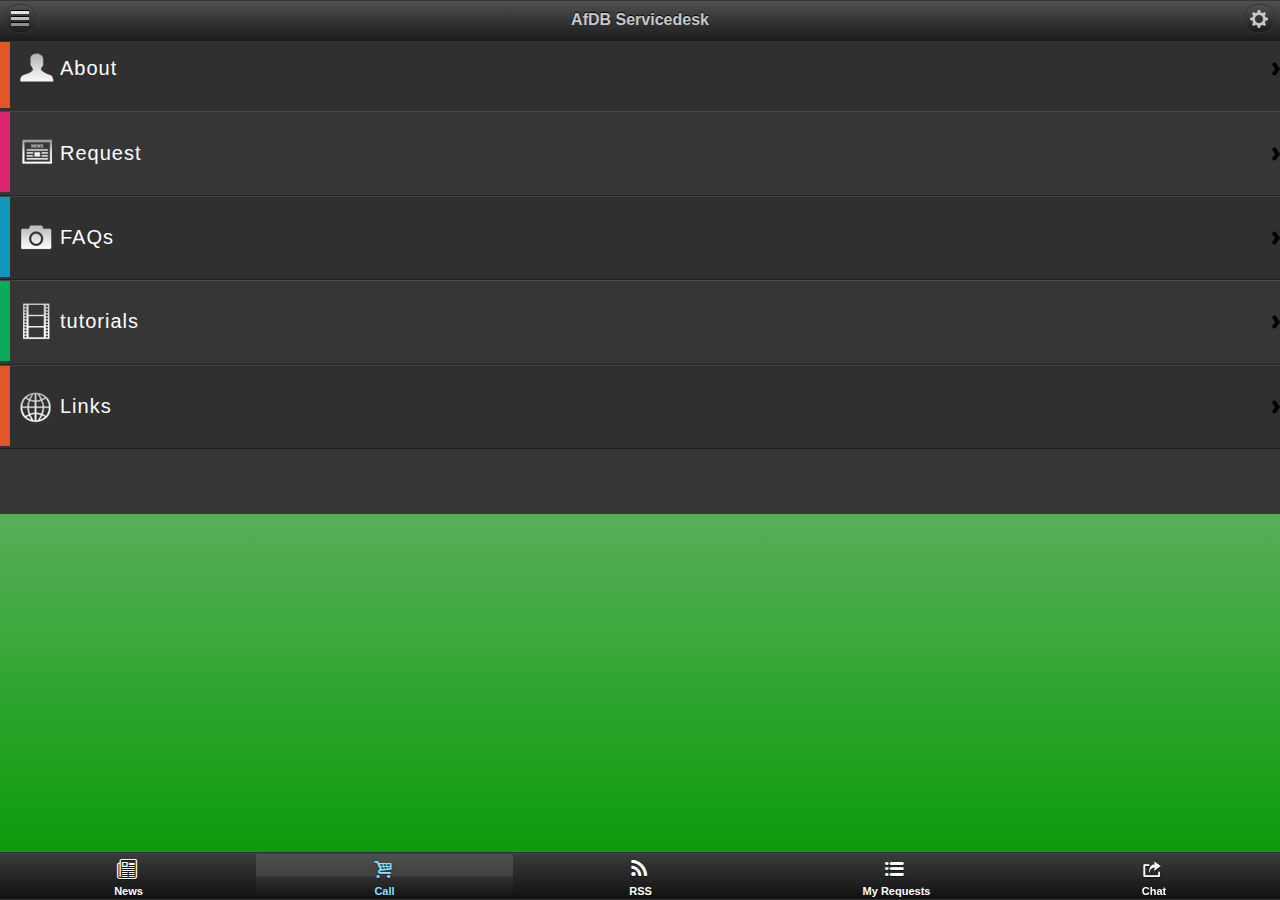
<file: index.html>
<!DOCTYPE html>
 <!--
/**
 * Appcropolis Template: acceuil 
 * @copy Appcropolis LLC (c) 2011-2013. All rights reserved.
 * @author gomez2047 (support@appcropolis.com)
 * @date 2013-07-22
 *
 * THE SOFTWARE IS PROVIDED "AS IS", WITHOUT WARRANTY OF ANY KIND, 
 * EXPRESS OR IMPLIED, INCLUDING BUT NOT LIMITED TO THE WARRANTIES OF
 * MERCHANTABILITY, FITNESS FOR A PARTICULAR PURPOSE AND
 * NONINFRINGEMENT. IN NO EVENT SHALL THE AUTHORS OR COPYRIGHT HOLDERS
 * BE LIABLE FOR ANY CLAIM, DAMAGES OR OTHER LIABILITY, WHETHER IN AN 
 * ACTION OF CONTRACT, TORT OR OTHERWISE, ARISING FROM, OUT OF OR IN 
 * CONNECTION WITH THE SOFTWARE OR THE USE OR OTHER DEALINGS IN THE 
 * SOFTWARE.
 *
 * License and legal information: 
 *
 * http://appcropolis.com/license/
 * http://appcropolis.com/legal/
 * http://appcropolis.com/privacy/
 */ -->
<html>
    <head>
        <title>acceuil</title>
        <meta name="viewport" content="width=device-width, initial-scale=1, maximum-scale=1, user-scaleable=no">


        <meta name="apple-mobile-web-app-capable" content="yes">
		<script src="vendors/jquery/jquery-1.8.2.min.js" type="text/javascript"></script>
	 <!-- jQuery Mobile styles -->
    <link rel="stylesheet" href="styles/jquery.mobile-1.2.0.css" />
 
    <!-- Fix for scrolling on iOS prior to iOS 6 -->
    <style type="text/css">
       body {
            /* Setting body margins to 0 to have proper positioning of #container div */
            margin: 0;
        }

            /* #container div with absolute position and 100% width and height so it takes up whole window */
        #container {
            position: absolute;
            width: 100%;
            height: 100%;
        }
		.scrollable {
            overflow-y: scroll;
            -webkit-overflow-scrolling: touch;
        }
 
            /* iOS specific fix, don't use it on Android devices */
        .scrollable > * {
            -webkit-transform: translateZ(0px);
        }
 html,body{overflow-y:hidden}
    .frame {
        height: 100% ;
        width: 100% ;
        border: 0  ;
        background-color: green ;
    }

    .content {
        height: 100%;
        width: 100%;
        overflow-y: hidden;
    }

    .ui-content {
        margin: 0   !important ;
        padding: 0   !important ;
        border: 0   !important ;
        outline: 0   !important ;
        height: 100%  ;
        overflow: hidden  ;
    }
    </style>
 
    
    <script src="vendors/jqm/jquery.mobile-1.2.0.js"></script>
 
		<link rel="stylesheet" href="vendors/appcropolis-reset/app-reset.css"/>
		<link rel="stylesheet" href="vendors/appcropolis-icons-set-a/icons-set-a.css"/>
		<link rel="stylesheet" href="resources/css/acceuil.css" />
        <script src="resources/js/acceuil.js" type="text/javascript"></script>
		<script type="text/javascript">
$(document).bind("mobileinit", function () {
$.mobile.defaultPageTransition = 'none';
});
$(".submit").click(function () {
    var email_title = $(this).find(".subject").html();
    window.location.href = "mailto:gomez2047@gmail.com?subject=" + email_title;
});
function envoi(){
    var Importance = $("input[type=radio]:checked").attr("value");
    var Nom = $("input[name=emailFrom]").attr("value");
    var Sujet = $("input[name=subject]").attr("value");
    var Message = $("input[name=message]").attr("value");
 
    if ((Nom == "") || (Sujet == "") || (Message == "")){
        alert("Tous les champs requis n'ont pas été spécifiés")
    }
    else{
        if (confirm("Etes-vous sûr d'envoyer ce message ?")) {
 
            var url="mailto:"+encodeURIComponent("gomez2047@gmail.com")
                +"?subject="+encodeURIComponent(Sujet)
                +"&body="+encodeURIComponent(Message);
 
            document.location=url;
        }
    }
 
}
</script>
		<script type="text/javascript" charset="utf-8" src="cordova.js"></script>
            <script type="text/javascript" charset="utf-8">
                
                // Call onDeviceReady when Cordova is loaded.
    //
    // At this point, the document has loaded but cordova-1.8.1.js has not.
    // When Cordova is loaded and talking with the native device,
    // it will call the event `deviceready`.
    //
    function onLoad() {
        document.addEventListener("deviceready", onDeviceReady, false);
    }

    // Cordova is loaded and it is now safe to make calls Cordova methods
    //
    function onDeviceReady() {
        document.addEventListener("offline", onOffline, false);
    }

    // Handle the offline event
    //
    function onOffline() {
	alert("We are unable to process your request at this time, please double check your connection and try again later.!");
    }
var ref = null;
function openInAppBrowserBlank(url)
{
    try {
ref = window.open(encodeURI(url),'_blank','location=no'); //encode is needed if you want to send a variable with your link if not you can use ref = window.open(url,'_blank','location=no');
         ref.addEventListener('loadstop', LoadStop);
         ref.addEventListener('exit', Close);
		  ref.addEventListener('exit', function(event) { alert(event.type); } );
    }
    catch (err)    
    {
        alert(err);
    }
}
function LoadStop(event) {
         if(event.url == "http://10.1.138.155/cometchat/logout.php"){
                 console.log("fun load stop runs");
             ref.close();
         }    
    }
function Close(event) {
         ref.removeEventListener('loadstop', LoadStop);
         ref.removeEventListener('exit', Close);
    } 
	function goBack(){
    var url = $.mobile.urlHistory.getPrev().url;
	alert(url);
    if (url === null || url == "") url = $.mobile.firstPage.attr("data-url");
    $.mobile.changePage(url, "slide", true, true, true);
}
                </script>
 
    </head>
    <body onload="onLoad()">
<div id="container">

		<!-- page -->
		<div id="acceuil" data-role="page" data-palette="">
			<!-- header -->
			<div data-role="header" data-position="fixed">
				<h1>AfDB Servicedesk</h1>   
                <a href="#" data-role="button" data-theme="reset" class="ios gray" data-icon="a-bars">&nbsp;</a>
                <a href="#" data-role="button" data-theme="reset" class="ios gray" data-icon="a-gear">&nbsp;</a>
			</div><!-- /header -->
			<!-- subheader -->
			<div class="subheader">
			
			</div><!-- /subheader -->
			<!-- content -->
			<div data-role="content" data-add-back-btn="true">
		        <ul data-role="listview" data-inset="false" data-theme="l" class="record-list" data-transition="slide" data-add-back-btn="true">     
		            <li data-icon="arrow-r-black" data-add-back-btn="true">
		            	<a href="#about" data-transition="slide">
			            	<img alt="About" src="resources/images/about.png">
			                <h1>About</h1>
		            	</a>
						
		            </li> 
		            <li data-icon="arrow-r-black">
		            			            	<a href="#request" data-transition="flip">

			            	<img alt="News" src="resources/images/news.png">
			                <h1>Request</h1>
		            	</a>
		            </li>  
		            <li data-icon="arrow-r-black">
		            	
		<a href="#faqs" data-transition="slide">
			            	<img alt="Gallery" src="resources/images/gallery.png">
			                <h1>FAQs</h1>
		            	</a>
		            </li> 
		            <li data-icon="arrow-r-black">
		            	<a href="login.html" data-transition="slide">
			            	<img alt="Videos" src="resources/images/videos.png">
			                <h1>tutorials</h1>
		            	</a>
		             </li>  
		            <li data-icon="arrow-r-black">
		            	<a href="#links" data-transition="slide">
			            	<img alt="Links" src="resources/images/links.png">
			                <h1>Links</h1>
		            	</a> 
		             </li> 
		            <li>
			        	<h1>&nbsp;</h1>
		            </li> 
		        </ul>
			</div><!-- /content -->
			<!-- footer -->
			<div data-role="footer" data-position="fixed">
				<!-- navbar -->
	            <div data-role="navbar">
	                <ul>
	                    <li><a href="#" data-icon="doc">News</a></li>
	                    <li><a href="#" data-icon="basket" class="ui-btn-active">Call</a></li>
	                    <li><a href="#" data-icon="rss">RSS</a></li>
	                    <li><a href="#" data-icon="th-list">My Requests</a></li>
						<li><a href="" data-rel="dialog" re="external" data-transition="flip"data-icon="export" onClick="openInAppBrowserBlank('http://10.1.138.155/cometchat/login.php')">Chat</a></li>

						
	                </ul>
	            </div><!-- /navbar -->
			</div><!-- /footer -->

		</div><!-- /page -->
		<div data-role="page" id="about">

	<div data-role="header">
		<h1>About</h1>

		<a href="#acceuil" data-role="button" data-icon="home" data-transition="flip">home</a>
	</div><!-- /header -->

	<div data-role="content">	
		<p>I'm first in the source order so I'm shown as the page.</p>		
		<p>View internal page called <a href="#bar">bar</a></p>	
	</div><!-- /content -->

	<!-- footer -->
			<div data-role="footer" data-position="fixed">
				<!-- navbar 
	            <div data-role="navbar">
	                <ul>
	                    <li><a href="#" data-icon="doc">News</a></li>
	                    <li><a href="#" data-icon="basket" class="ui-btn-active">Call</a></li>
	                    <li><a href="#" data-icon="rss">RSS</a></li>
	                    <li><a href="#" data-icon="th-list">My Requests</a></li>
	                    <li><a href="#" data-icon="export">Email</a></li>
	                </ul>
	            </div> /navbar -->
			</div><!-- /footer -->
</div><!-- /page -->

<div data-role="page" id="chat" data-close-btn="none">

	<div data-role="header">
		<h1>HelpDesk Instant Messaging</h1>
			<a href="" data-role="button" data-inline="true" data-icon="home" onclick="goBack()" data-transition="slide">Back</a>

	</div><!-- /header -->

	<div data-role="content">	
	</div><!-- /content -->

	<!-- footer -->
			<div data-role="footer" data-position="fixed">
				<!-- navbar 
	            <div data-role="navbar">
	                <ul>
	                    <li><a href="#" data-icon="doc">News</a></li>
	                    <li><a href="#" data-icon="basket" class="ui-btn-active">Call</a></li>
	                    <li><a href="#" data-icon="rss">RSS</a></li>
	                    <li><a href="#" data-icon="th-list">My Requests</a></li>
	                    <li><a href="#" data-icon="export">Email</a></li>
	                </ul>
	            </div> /navbar -->
			</div><!-- /footer -->
</div><!-- /page -->

		<div data-role="page" id="request">

	<div data-role="header">
		<h1>Request</h1>
		<a href="#acceuil" data-role="button" data-icon="home" data-transition="flip">home</a>


	</div><!-- /header -->

	<div data-role="content">	
		<form action="/contact.php" method="post" id="sendEmail">
						<div data-role="fieldcontain"> 
							<label for="emailFrom">Email: *</label>
							<input type="text" name="emailFrom" id="emailFrom" value="" />
						</div>
						<div data-role="fieldcontain">
							<label for="subject">Name: *</label>
							<input type="text" name="subject" id="subject" value="" />         
						</div>
						<div data-role="fieldcontain">
						 <label for="activity" >Activity:</label>
						<select id="activity" name='activity' size='1' onChange='updacttype()'><option style='color: #FF0000' value='{select}'>{select}</option><option value='BCP'>BCP</option><option value='Business Apps'>Business Apps</option><option value='CTS Projects'>CTS Projects</option><option value='Desktop Hardware'>Desktop Hardware</option><option value='Desktop Services'>Desktop Services</option><option value='Desktop Software'>Desktop Software</option><option value='FO Major Incident'>FO Major Incident</option><option value='HQ Major Incident'>HQ Major Incident</option><option value='InternetEveryWhere'>InternetEveryWhere</option><option value='Intranet Application'>Intranet Application</option><option value='Loan Hardware'>Loan Hardware</option><option value='Network'>Network</option><option value='Purchasing'>Purchasing</option><option value='Security Admin'>Security Admin</option><option value='Telecom Support'>Telecom Support</option><option value='test'>test</option></select>
						</div>
						<div data-role="fieldcontain">
						<label for="activitytype" >Activity Type :</label>
<select id="activitytype" name='extra2' size='1'><option style='color: #FF0000' value='{select}'>{select}</option><option value='Incident'>Incident</option><option value='Info'>Info</option><option value='RFS - Add'>RFS - Add</option><option value='RFS - Change'>RFS - Change</option><option value='RFS - Install'>RFS - Install</option><option value='RFS - Move'>RFS - Move</option><option value='Undefined'>Undefined</option></select>      
		</div><div data-role="fieldcontain">
						 <label for="CallType" class="select">Call Type:</label>
						<select name="CallType" id="CallType" size="1" onChange="updcalltype()">
					   <option value="{select type}" style='color: #FF0000'>{select type}</option>
						  <option value='ATRS'>ATRS</option><option value='Audit'>Audit</option><option value='Autres'>Autres</option><option value='Autres Web'>Autres Web</option><option value='BEETEXT FLOW'>BEETEXT FLOW</option><option value='Citrix'>Citrix</option><option value='DACON'>DACON</option><option value='DARMS'>DARMS</option><option value='DTS'>DTS</option><option value='Eviews'>Eviews</option><option value='HEAT'>HEAT</option><option value='Historical data'>Historical data</option><option value='HR'>HR</option><option value='INET'>INET</option><option value='INFOSERV'>INFOSERV</option><option value='Intranet'>Intranet</option><option value='IPCC'>IPCC</option><option value='MULTITRANS'>MULTITRANS</option><option value='Rapid Post'>Rapid Post</option><option value='SAP'>SAP</option><option value='Server'>Server</option><option value='Site Help Desk'>Site Help Desk</option><option value='SRAS'>SRAS</option><option value='STATA'>STATA</option><option value='Swift'>Swift</option><option value='Treasury Apps'>Treasury Apps</option> 
        </select>       </div>
							<div data-role="fieldcontain">
							<label for="message">Message: *</label>
							<textarea name="message" id="message"></textarea>         
						</div>
							<div data-role="fieldcontain" class="formbutton">
							<button type="submit" id="submit" data-theme="a" onClick="envoi()" >Send</button>
							<input type="hidden" name="submitted" id="submitted" value="true" data-theme="f" />
						</div>
						<p>* All fields are required</p>
					</form>
	</div><!-- /content -->

	<!-- footer -->
			<div data-role="footer" data-position="fixed">
				<!-- navbar 
	            <div data-role="navbar">
	                <ul>
	                    <li><a href="#" data-icon="doc">News</a></li>
	                    <li><a href="#" data-icon="basket" class="ui-btn-active">Call</a></li>
	                    <li><a href="#" data-icon="rss">RSS</a></li>
	                    <li><a href="#" data-icon="th-list">My Requests</a></li>
	                    <li><a href="#" data-icon="export">Email</a></li>
	                </ul>
	            </div> /navbar -->
			</div><!-- /footer -->
</div><!-- /page -->


<!-- Start of second page -->
<div data-role="page" id="links">

	<div data-role="header">
					<a href="#acceuil" data-role="button" data-icon="home" data-transition="flip">home</a>

		<h1>Links</h1>
	</div><!-- /header -->

	<div data-role="content">	

        
			<div data-role="collapsible-set" data-theme="a" data-content-theme="f">
				
				<div data-role="collapsible">
					<h2>IT Survey</h2>
					<ul data-role="listview" data-filter="true" data-filter-theme="c" data-divider-theme="d">
					<!--	<li><div class="container no-bottom shadow"><div class="column">  <div class="column"><p> <span class="icon icon-doc-pdf"></span><span class="4icon icon-files"></span> <a href="#" onClick="window.plugins.childBrowser.openExternal('http://afdbipcc2/sitehelpdesk/admin/SurveyRep_Summary.asp');">Survey Result</a></p></div></div></li>-->
						<li>				<a href="#" onClick="window.open('http://afdbipcc2.afdb.local/sitehelpdesk/admin/survey.asp?srv=1&id=258548', '_self', 'location=no');">Open embedded Image resource</a>

						</li>


					</ul>
				</div>
				<div data-role="collapsible">
					<h2> Microsoft Resources</h2>
					<ul data-role="listview" data-filter="true" data-filter-theme="c" data-divider-theme="d">
						<li><a href="index.html">Adam Kinkaid</a></li>
						<li><a href="index.html">Alex Wickerham</a></li>
						<li><a href="index.html">Avery Johnson</a></li>
						<li><a href="index.html">Bob Cabot</a></li>
						<li><a href="index.html">Caleb Booth</a></li>
					</ul>
				</div>
				
				<div data-role="collapsible">
					<h2> PC/Server Support </h2>
					<ul data-role="listview" data-filter="true" data-filter-theme="c" data-divider-theme="d">
						<li><a href="index.html">Adam Kinkaid</a></li>
						<li><a href="index.html">Alex Wickerham</a></li>
						<li><a href="index.html">Avery Johnson</a></li>
						<li><a href="index.html">Bob Cabot</a></li>
						<li><a href="index.html">Caleb Booth</a></li>
					</ul>
				</div>
				<div data-role="collapsible">
					<h2>Peripheral Support</h2>
					<ul data-role="listview" data-filter="true" data-filter-theme="c" data-divider-theme="d">
						<li><a href="index.html">Adam Kinkaid</a></li>
						<li><a href="index.html">Alex Wickerham</a></li>
						<li><a href="index.html">Avery Johnson</a></li>
						<li><a href="index.html">Bob Cabot</a></li>
						<li><a href="index.html">Caleb Booth</a></li>
					</ul>
				</div>
				<div data-role="collapsible">
					<h2>Printer Support</h2>
					<ul data-role="listview" data-filter="true" data-filter-theme="c" data-divider-theme="d">
						<li><a href="index.html">Adam Kinkaid</a></li>
						<li><a href="index.html">Alex Wickerham</a></li>
						<li><a href="index.html">Avery Johnson</a></li>
						<li><a href="index.html">Bob Cabot</a></li>
						<li><a href="index.html">Caleb Booth</a></li>
					</ul>
				</div>
				
				<div data-role="collapsible">
					<h2>SLA Dashboard</h2>
					<ul data-role="listview" data-filter="true" data-filter-theme="c" data-divider-theme="d">
						<li><a href="index.html">Adam Kinkaid</a></li>
						<li><a href="index.html">Alex Wickerham</a></li>
						<li><a href="index.html">Avery Johnson</a></li>
						<li><a href="index.html">Bob Cabot</a></li>
						<li><a href="index.html">Caleb Booth</a></li>
					</ul>
				</div>
				<div data-role="collapsible">
					<h2>Software Support</h2>
					<ul data-role="listview" data-filter="true" data-filter-theme="c" data-divider-theme="d">
						<li><a href="index.html">Adam Kinkaid</a></li>
						<li><a href="index.html">Alex Wickerham</a></li>
						<li><a href="index.html">Avery Johnson</a></li>
						<li><a href="index.html">Bob Cabot</a></li>
						<li><a href="index.html">Caleb Booth</a></li>
					</ul>
				</div>
				<div data-role="collapsible">
					<h2>User Self Help</h2>
					<ul data-role="listview" data-filter="true" data-filter-theme="c" data-divider-theme="d">
						<li><a href="index.html">Adam Kinkaid</a></li>
						<li><a href="index.html">Alex Wickerham</a></li>
						<li><a href="index.html">Avery Johnson</a></li>
						<li><a href="index.html">Bob Cabot</a></li>
						<li><a href="index.html">Caleb Booth</a></li>
					</ul>
				</div>
				
			
			
			</div>
	</div><!-- /content -->

	<!-- footer -->
			<div data-role="footer" data-position="fixed">
				<!-- navbar
	            <div data-role="navbar">
	                <ul>
	                    <li><a href="#" data-icon="doc">News</a></li>
	                    <li><a href="#" data-icon="basket" class="ui-btn-active">Call</a></li>
	                    <li><a href="#" data-icon="rss">RSS</a></li>
	                    <li><a href="#" data-icon="th-list">My Requests</a></li>
	                    <li><a href="#" data-icon="export">Email</a></li>
	                </ul>
	            </div>/navbar -->
			</div><!-- /footer -->
</div><!-- /page -->
	<!-- page -->
			<div data-role="page" id="faqs">

	<div data-role="header">
		<h1>FAQS</h1>
				<a href="#acceuil" data-role="button" data-icon="home" data-transition="flip">home</a>

	</div><!-- /header -->

	<div data-role="content" class="scrollable">	
					        <ul data-role="listview" data-filter="true" data-inset="false" data-theme="l" class="record-list" data-transition="slide" data-add-back-btn="true">     

			
			<li data-role="list-divider">Q. Archiving in Outlook 2010 <span class="ui-li-count">2</span></li>
			<li><a href="index.html">
				
					<h3>Answer</h3>
					</a><p><strong>Voir les fichiers joints (Français et Anglais)
Archiving in Outlook 2010 EN
L'archivage dans Outlook 2010 FR</strong></p>
					
				
			</a></li>
			<li data-role="list-divider">Q.  Assistance dans Excel. Besoin de formation <span class="ui-li-count">2</span></li>
			<li><a href="index.html">
				
					<h3>Answer</h3>
					</a><p><strong>Voir les fichiers joints (Français et Anglais)
Archiving in Outlook 2010 EN
L'archivage dans Outlook 2010 FR</strong></p>
					
				
			</a></li>
			<li data-role="list-divider">Q.  Assistance dans MS PowerPoint. Besoin de fromation  <span class="ui-li-count">2</span></li>
			<li><a href="index.html">
				
					<h3>Answer</h3>
					</a><p><strong>Voir les fichiers joints (Français et Anglais)
Archiving in Outlook 2010 EN
L'archivage dans Outlook 2010 FR</strong></p>
					
				
			</a></li>
			<li data-role="list-divider">Q.  Comment activer le message automatique d'absence du bureau  <span class="ui-li-count">2</span></li>
			<li><a href="index.html">
				
					<h3>Answer</h3>
					</a><p><strong>Voir les fichiers joints (Français et Anglais)
Archiving in Outlook 2010 EN
L'archivage dans Outlook 2010 FR</strong></p>
					
				
			</a></li>
			<li data-role="list-divider">Q.  Comment changer le mot de passe windows à partir de MS Outlook ?  <span class="ui-li-count">2</span></li>
			<li><a href="index.html">
				
					<h3>Answer</h3>
					</a><p><strong>Voir les fichiers joints (Français et Anglais)
Archiving in Outlook 2010 EN
L'archivage dans Outlook 2010 FR</strong></p>
					
				
			</a></li>
			<li data-role="list-divider">Q.  Comment changer son mot de passe sur SHD?<span class="ui-li-count">2</span></li>
			<li><a href="index.html">
				
					<h3>Answer</h3>
					</a><p><strong>Voir les fichiers joints (Français et Anglais)
Archiving in Outlook 2010 EN
L'archivage dans Outlook 2010 FR</strong></p>
					
				
			</a></li>
			v
			<li data-role="list-divider">Q.  Comment Installer et configurer 3CXPhone ?<span class="ui-li-count">2</span></li>
			<li><a href="index.html">
				
					<h3>Answer</h3>
					</a><p><strong>Voir les fichiers joints (Français et Anglais)
Archiving in Outlook 2010 EN
L'archivage dans Outlook 2010 FR</strong></p>
					
				
			</a></li>
			<li data-role="list-divider">Q.  Comment je peux créer une règle d'archivage sous Outlook ? <span class="ui-li-count">2</span></li>
			<li><a href="index.html">
				
					<h3>Answer</h3>
					</a><p><strong>Voir les fichiers joints (Français et Anglais)
Archiving in Outlook 2010 EN
L'archivage dans Outlook 2010 FR</strong></p>
					
				
			</a></li>
			<li data-role="list-divider">Q. Comment je peux lire mes Emails sur mon laptop depuis l'extérieur sans passer par CITRIX ? Outlook par RPC<span class="ui-li-count">2</span></li>
			<li><a href="index.html">
				
					<h3>Answer</h3>
					</a><p><strong>Voir les fichiers joints (Français et Anglais)
Archiving in Outlook 2010 EN
L'archivage dans Outlook 2010 FR</strong></p>
					
				
			</a></li>
			<li data-role="list-divider">Q.  Comment modifier la langue de démarrage de SAP ? <span class="ui-li-count">2</span></li>
			<li><a href="index.html">
				
					<h3>Answer</h3>
					</a><p><strong>Voir les fichiers joints (Français et Anglais)
Archiving in Outlook 2010 EN
L'archivage dans Outlook 2010 FR</strong></p>
					
				
			</a></li>
			<li data-role="list-divider">Q.  Comment modifier rapidement l'orientation d'un tableau? <span class="ui-li-count">2</span></li>
			<li><a href="index.html">
				
					<h3>Answer</h3>
					</a><p><strong>Voir les fichiers joints (Français et Anglais)
Archiving in Outlook 2010 EN
L'archivage dans Outlook 2010 FR</strong></p>
					
				
			</a></li>
			<li data-role="list-divider">Q.  Comment Partager mon calendrier ?<span class="ui-li-count">2</span></li>
			<li><a href="index.html">
				
					<h3>Answer</h3>
					</a><p><strong>Voir les fichiers joints (Français et Anglais)
Archiving in Outlook 2010 EN
L'archivage dans Outlook 2010 FR</strong></p>
					
				
			</a></li>
			<li data-role="list-divider">Q.  COMMENT PARTAGER UN CLASSEUR SUR EXCEL ?<span class="ui-li-count">2</span></li>
			<li><a href="index.html">
				
					<h3>Answer</h3>
					</a><p><strong>Voir les fichiers joints (Français et Anglais)
Archiving in Outlook 2010 EN
L'archivage dans Outlook 2010 FR</strong></p>
					
				
			</a></li>
			<li data-role="list-divider">Q.  Comment puis-je bloquer certains expéditeurs sous Outlook ?<span class="ui-li-count">2</span></li>
			<li><a href="index.html">
				
					<h3>Answer</h3>
					</a><p><strong>Voir les fichiers joints (Français et Anglais)
Archiving in Outlook 2010 EN
L'archivage dans Outlook 2010 FR</strong></p>
					
				
			</a></li>
			
			
		</ul>
		</div><!--/content-primary -->		


			
	</div><!-- /content -->

	<!-- footer -->
			<div data-role="footer" data-position="fixed">
				<!-- navbar 
	            <div data-role="navbar">
	                <ul>
	                    <li><a href="#" data-icon="doc">News</a></li>
	                    <li><a href="#" data-icon="basket" class="ui-btn-active">Call</a></li>
	                    <li><a href="#" data-icon="rss">RSS</a></li>
	                    <li><a href="#" data-icon="th-list">My Requests</a></li>
	                    <li><a href="#" data-icon="export">Email</a></li>
	                </ul>
	            </div> /navbar -->
			</div><!-- /footer -->
</div><!-- /page -->

		</div><!-- /page -->
		</div>
    </body>
</html>
</file>
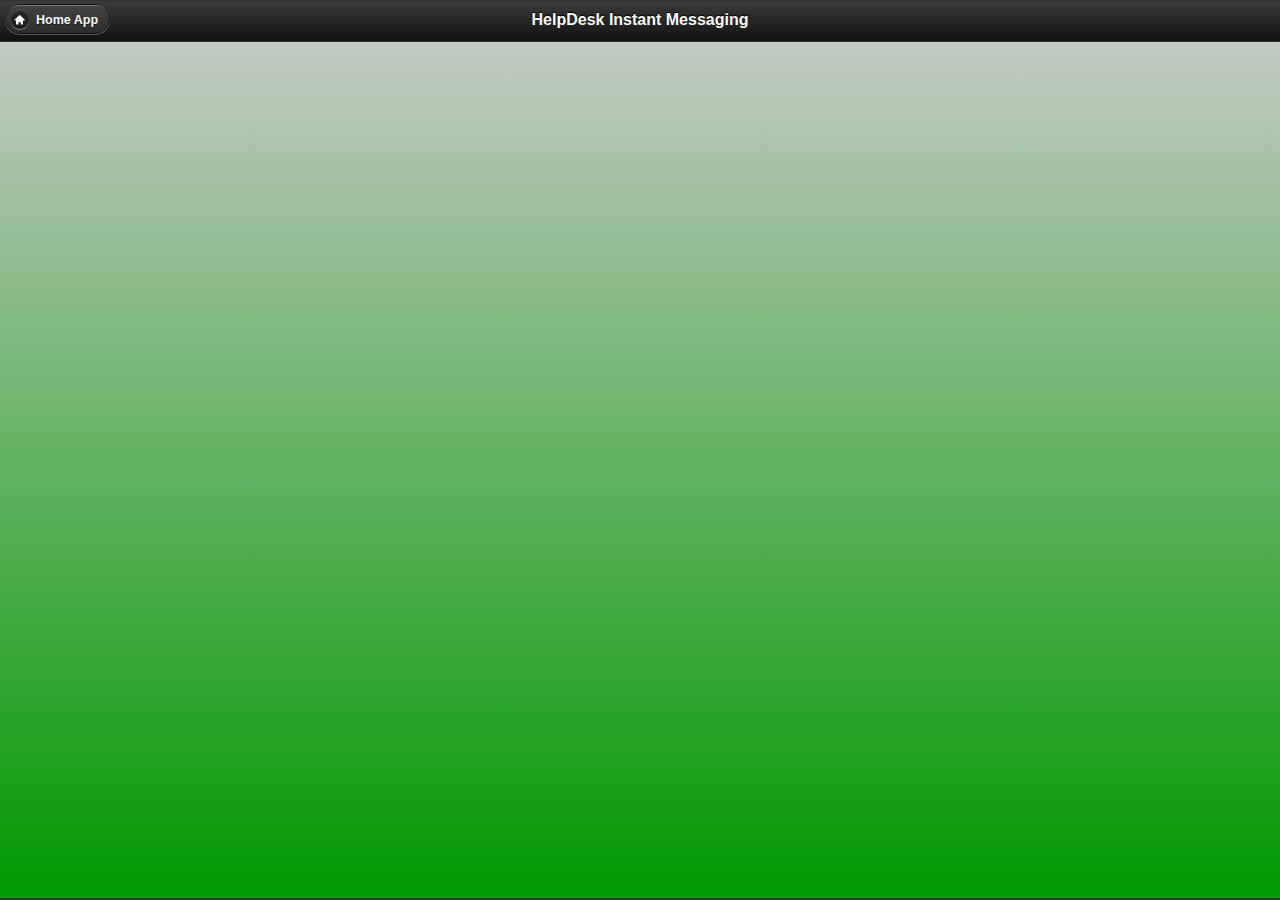
<file: login.html>
<!DOCTYPE html>
 <!--
/**
 * Appcropolis Template: acceuil 
 * @copy Appcropolis LLC (c) 2011-2013. All rights reserved.
 * @author gomez2047 (support@appcropolis.com)
 * @date 2013-07-22
 *
 * THE SOFTWARE IS PROVIDED "AS IS", WITHOUT WARRANTY OF ANY KIND, 
 * EXPRESS OR IMPLIED, INCLUDING BUT NOT LIMITED TO THE WARRANTIES OF
 * MERCHANTABILITY, FITNESS FOR A PARTICULAR PURPOSE AND
 * NONINFRINGEMENT. IN NO EVENT SHALL THE AUTHORS OR COPYRIGHT HOLDERS
 * BE LIABLE FOR ANY CLAIM, DAMAGES OR OTHER LIABILITY, WHETHER IN AN 
 * ACTION OF CONTRACT, TORT OR OTHERWISE, ARISING FROM, OUT OF OR IN 
 * CONNECTION WITH THE SOFTWARE OR THE USE OR OTHER DEALINGS IN THE 
 * SOFTWARE.
 *
 * License and legal information: 
 *
 * http://appcropolis.com/license/
 * http://appcropolis.com/legal/
 * http://appcropolis.com/privacy/
 */ -->
<html>
    <head>
        <title>acceuil</title>
        <meta name="viewport" content="width=device-width, initial-scale=1, maximum-scale=1>


        <meta name="apple-mobile-web-app-capable" content="yes">
		<script src="vendors/jquery/jquery-1.8.2.min.js" type="text/javascript"></script>
	 <!-- jQuery Mobile styles -->
    <link rel="stylesheet" href="styles/jquery.mobile-1.2.0.css" />
 
    <!-- Fix for scrolling on iOS prior to iOS 6 -->
    <style type="text/css">
  
.ui-content {
    border-width: 0;
    height: 800px;
    overflow-x: hidden;
    overflow-y: visible;
    padding: 15px;
}

    </style>
 
    
    <script src="vendors/jqm/jquery.mobile-1.2.0.js"></script>
 
		<link rel="stylesheet" href="vendors/appcropolis-reset/app-reset.css"/>
		<link rel="stylesheet" href="vendors/appcropolis-icons-set-a/icons-set-a.css"/>
		<link rel="stylesheet" href="resources/css/acceuil.css" />
        <script src="resources/js/acceuil.js" type="text/javascript"></script>
	
		<script type="text/javascript" charset="utf-8" src="cordova.js"></script>
       
 
    </head>

    <body>
<div data-role="page" id="chat" data-close-btn="none">

	<div data-role="header" id="header">
		<h1>HelpDesk Instant Messaging</h1>
			<a href="index.html" data-role="button" data-icon="home" data-transition="flip"
>Home App</a>

	</div><!-- /header -->

	<div data-role="content" id="content">	
			<iframe src="http://10.1.138.155/cometchat/login.php" id="whatever"  style="width:100%; height:95%" scrolling="yes" 
 frameborder="0" ></iframe>

	</div><!-- /content -->

	<!-- footer -->
			<div data-role="footer" data-position="fixed">
				<!-- navbar 
	            <div data-role="navbar">
	                <ul>
	                    <li><a href="#" data-icon="doc">News</a></li>
	                    <li><a href="#" data-icon="basket" class="ui-btn-active">Call</a></li>
	                    <li><a href="#" data-icon="rss">RSS</a></li>
	                    <li><a href="#" data-icon="th-list">My Requests</a></li>
	                    <li><a href="#" data-icon="export">Email</a></li>
	                </ul>
	            </div> /navbar -->
			</div><!-- /footer -->
</div><!-- /page -->
 </body>
</html>
</file>
<file: vendors/appcropolis-icons-set-a/icons-set-a.css>
/**
 * Appcropolis Templates
 * @copy Appcropolis LLC (c) 2012. All rights reserved.
 * @author Sergio Marin (support@appcropolis.com)
 * @date 2013-04-01
 *
 * THE SOFTWARE IS PROVIDED "AS IS", WITHOUT WARRANTY OF ANY KIND, 
 * EXPRESS OR IMPLIED, INCLUDING BUT NOT LIMITED TO THE WARRANTIES OF
 * MERCHANTABILITY, FITNESS FOR A PARTICULAR PURPOSE AND
 * NONINFRINGEMENT. IN NO EVENT SHALL THE AUTHORS OR COPYRIGHT HOLDERS
 * BE LIABLE FOR ANY CLAIM, DAMAGES OR OTHER LIABILITY, WHETHER IN AN 
 * ACTION OF CONTRACT, TORT OR OTHERWISE, ARISING FROM, OUT OF OR IN 
 * CONNECTION WITH THE SOFTWARE OR THE USE OR OTHER DEALINGS IN THE 
 * SOFTWARE.
 *
 * License and legal information: 
 *
 * http://appcropolis.com/license
 * http://appcropolis.com/terms-of-service
 * http://appcropolis.com/privacy
 *
 */

@font-face {
  font-family: 'icons-set-a';
  src: url("font/icons-set-a.eot?78048809");
  src: url("font/icons-set-a.eot?78048809#iefix") format('embedded-opentype'), url("font/icons-set-a.woff?78048809") format('woff'), url("font/icons-set-a.ttf?78048809") format('truetype'), url("font/icons-set-a.svg?78048809#fontello") format('svg');
  font-weight: normal;
  font-style: normal;
}
/* Chrome hack: SVG is rendered more smooth in Windozze. 100% magic, uncomment if you need it. */
/* Note, that will break hinting! In other OS-es font will be not as sharp as it could be */
/*
@media screen and (-webkit-min-device-pixel-ratio:0) {
  @font-face {
    font-family: 'fontello';
    src: url('../font/fontello.svg?78048809#fontello') format('svg');
  }
}
*/

[class^="ui-icon-"]:before,
[class*=" ui-icon-"]:before {
  font-family: 'icons-set-a';
  font-style: normal;
  font-weight: normal;
  speak: none;
  display: inline-block;
  text-decoration: inherit;
  width: 1em;
  margin-right: 0.2em;
  text-align: center;
/* opacity .8 */
/* For safety - reset parent styles, that can break glyph codes*/
  font-variant: normal;
  text-transform: none;
/* fix buttons height, for twitter bootstrap */
  line-height: 1em;
/* Animation center compensation - magrins should be symmetric */
/* remove if not needed */
  margin-left: 0.2em;
/* you can be more comfortable with increased icons size */
/* font-size: 120%; */
/* Uncomment for 3D effect */
/* text-shadow: 1px 1px 1px rgba(127, 127, 127, 0.3); */

	font-size: 20px;
	text-align: center;
	width: 30px;
	height: 30px;
}

.ui-icon-doc:before { content: '\e018'; } /* 'î€˜' */
.ui-icon-export:before { content: '\e715'; } /* 'îœ•' */
.ui-icon-basket:before { content: '\e73d'; } /* 'îœ½' */
.ui-icon-th-list:before { content: '\f009'; } /* 'ï€‰' */
.ui-icon-rss:before { content: '\f09e'; } /* 'ï‚ž' */
</file>
<file: resources/css/acceuil.css>
/**
 * Appcropolis Template: acceuil 
 * @copy Appcropolis LLC (c) 2011-2013. All rights reserved.
 * @author gomez2047 (support@appcropolis.com)
 * @date 2013-07-22
 *
 * THE SOFTWARE IS PROVIDED "AS IS", WITHOUT WARRANTY OF ANY KIND, 
 * EXPRESS OR IMPLIED, INCLUDING BUT NOT LIMITED TO THE WARRANTIES OF
 * MERCHANTABILITY, FITNESS FOR A PARTICULAR PURPOSE AND
 * NONINFRINGEMENT. IN NO EVENT SHALL THE AUTHORS OR COPYRIGHT HOLDERS
 * BE LIABLE FOR ANY CLAIM, DAMAGES OR OTHER LIABILITY, WHETHER IN AN 
 * ACTION OF CONTRACT, TORT OR OTHERWISE, ARISING FROM, OUT OF OR IN 
 * CONNECTION WITH THE SOFTWARE OR THE USE OR OTHER DEALINGS IN THE 
 * SOFTWARE.
 *
 * License and legal information: 
 *
 * http://appcropolis.com/license/
 * http://appcropolis.com/legal/
 * http://appcropolis.com/privacy/
 */


/* global */



/* header */
/* part header & gray button*/

#acceuil div[data-role="header"],
#acceuil div[data-role="header"] a[data-role="button"][data-theme="reset"].ios.gray .ui-btn-inner {
	color: #c8c8c8;
	box-shadow: none;
	background: #505050; /* Old browsers */
	background: -moz-linear-gradient(top,  #505050 0%, #1b1b1b 100%); /* FF3.6+ */
	background: -webkit-gradient(linear, left top, left bottom, color-stop(0%,#505050), color-stop(100%,#1b1b1b)); /* Chrome,Safari4+ */
	background: -webkit-linear-gradient(top,  #505050 0%,#1b1b1b 100%); /* Chrome10+,Safari5.1+ */
	background: -o-linear-gradient(top,  #505050 0%,#1b1b1b 100%); /* Opera 11.10+ */
	background: -ms-linear-gradient(top,  #505050 0%,#1b1b1b 100%); /* IE10+ */
	background: linear-gradient(to bottom,  #505050 0%,#1b1b1b 100%); /* W3C */
	filter: progid:DXImageTransform.Microsoft.gradient( startColorstr='#505050', endColorstr='#1b1b1b',GradientType=0 ); /* IE6-9 */
	}

#acceuil div[data-role="header"] a[data-role="button"][data-theme="reset"].ios.back-button .ui-btn-inner:after {
	background-image: -webkit-linear-gradient(top,  #505050 0%,#1b1b1b 100%);
	text-shadow: none;
	}

#acceuil div[data-role="header"] a[data-role="button"][data-theme="reset"].ios.back-button .ui-btn-inner:before {
	text-shadow: -1px 0px  0px #1c1c1c;
	}
	
	
#acceuil div[data-role="header"] .ui-icon-a-bars {
	background-image: url('images/icon-menu-bars.png');
	background-repeat: no-repeat;
	background-color: transparent;
	border-radius: 0px;
	width: 18px;
	height: 18px;
	box-shadow: none;
	}
	
#acceuil div[data-role="header"] .ui-icon-a-gear {
	background-image: url('images/icon-menu-gear.png');
	background-repeat: no-repeat;
	background-color: transparent;
	border-radius: 0px;
	width: 18px;
	height: 18px;
	box-shadow: none;
	}


/* subheader */
/* part: subheader */
#acceuil .subheader {
	/* some code */
	}



/* content */
/* part: content */
#acceuil div[data-role="content"] {
	/* some rules */
	}



/* customize listview */
#acceuil div[data-role="content"] .ui-li {
	}
	#acceuil .ui-li .ui-btn-inner {
		border-color: rgba(255, 255, 255, .1);
		border-bottom: rgba(0, 0, 0, .3) solid 1px;
		}
	#acceuil .ui-li:nth-child(1) .ui-btn-inner {
		border-color: rgba(255, 255, 255, .0);
		}
		div[data-role="content"] .ui-li {
	}
	.ui-li .ui-btn-inner {
		border-color: rgba(255, 255, 255, .1);
		border-bottom: rgba(0, 0, 0, .3) solid 1px;
		}
	.ui-li:nth-child(1) .ui-btn-inner {
		border-color: rgba(255, 255, 255, .0);
		}
#acceuil div[data-role="content"] .ui-li-heading {
	font-size: 20px;
	line-height: 170%;
	font-weight: normal;
	margin-left: -25px;
	font-family: helvetica, arial, sans-serif;
	letter-spacing: 1px;
	}
	#acceuil div[data-role="content"] .ui-btn-up-l, 
	#acceuil div[data-role="content"] .ui-btn-hover-l {
		background-color: #303030;
		color: #eee;
		}
		
	#acceuil div[data-role="content"] .ui-btn-up-l:nth-child(even) {
		background-color: #363636;
		}
	
	#acceuil div[data-role="content"] .ui-btn-hover-l:nth-child(odd),
	#acceuil div[data-role="content"] .ui-btn-hover-l:nth-child(even) {
		background-color: #444;
		}
		
	#acceuil div[data-role="content"] .ui-btn-up-l .ui-link-inherit,
	#acceuil div[data-role="content"] .ui-btn-hover-l .ui-li-heading,
	#acceuil div[data-role="content"] .ui-btn-hover-l .ui-li-heading {
		color: #fff;
		text-shadow: none;
		}
		
		
		
/* add color to the left side of the list items */

#acceuil div[data-role="content"] .ui-li img {
	border-left-width: 24px;
	border-left-style: solid;
	}

#acceuil div[data-role="content"] .ui-li:nth-child(1) img { border-left-color: #e35627; }
#acceuil div[data-role="content"] .ui-li:nth-child(2) img { border-left-color: #dd2572; }
#acceuil div[data-role="content"] .ui-li:nth-child(3) img { border-left-color: #1197bc; }
#acceuil div[data-role="content"] .ui-li:nth-child(4) img { border-left-color: #0ca958; }
#acceuil div[data-role="content"] .ui-li:nth-child(5) img { border-left-color: #e35627; }



		
/* customize fonts */	
#acceuil div[data-role="content"] .ui-select .ui-btn-up-a, 
#acceuil div[data-role="content"] .ui-select .ui-btn-hover-a, 
#acceuil div[data-role="content"] .ui-select .ui-btn-down-a {
	font-family: "arial rounded mt bold", helvetica, arial, sans-serif;
	}
	
	
/* customize the listview right-arrow */
#acceuil div[data-role="content"] .ui-icon-arrow-r-black {
	background-image: url(images/arrow-r-black.png);
	box-shadow: none; -webkit-box-shadow: none; -moz-box-shadow: none; 
	border-radius: 0px; -webkit-border-radius: 0px; -moz-border-radius: 0px;
	background-color: rgba(0, 0, 0, 0);
	}



/* footer */
/* part: footer */
#acceuil div[data-role="footer"] {
	}


#acceuil div[data-role="footer"] .ui-btn {
	border: 0 none;
	background: transparent;
	}
	

#acceuil div[data-role="footer"] .ui-btn-active {
  	background: none rgba(255,255,255,0.14);
  	-webkit-border-radius: 4px !important; -moz-border-radius: 4px !important; border-radius: 4px !important;
	background: -webkit-gradient(linear, left top, left bottom, 
   	color-stop(0%,  rgba(255,255,255,.1)),
   	color-stop(50%,  rgba(255,255,255,.12)),
   	color-stop(52%,  rgba(255,255,255,.05)),
   	color-stop(100%,  rgba(255,255,255,.00)));
	}
		
		
#acceuil div[data-role="footer"] .ui-btn-inner {
	border-color: #434343;
	padding-top: 30px;
	padding-bottom: 1px;
	}
#acceuil div[data-role="footer"] .ui-btn-text {
	font-size: 11px;
	text-shadow: 0 none;
	}


#acceuil div[data-role="footer"] [class^="ui-icon-"],
#acceuil div[data-role="footer"] [class*=" ui-icon-"] {
	background-color: transparent;
	background-image: none;
	border: none;
	box-shadow: none;
	left: 0px;
	margin-left: 0px;
	width: 100%;
	}
    
    
/* active-state */
#acceuil div[data-role="footer"] .ui-btn-active .ui-btn-text,
#acceuil div[data-role="footer"] .ui-btn-active .ui-icon-doc, 
#acceuil div[data-role="footer"] .ui-btn-active .ui-icon-export, 
#acceuil div[data-role="footer"] .ui-btn-active .ui-icon-basket,
#acceuil div[data-role="footer"] .ui-btn-active .ui-icon-th-list ,
#acceuil div[data-role="footer"] .ui-btn-active .ui-icon-rss  {
	color: rgba(135,224,253, 1);
	text-shadow: 0px 1px 2px rgba(0,0,0,.5);
	}
</file>
